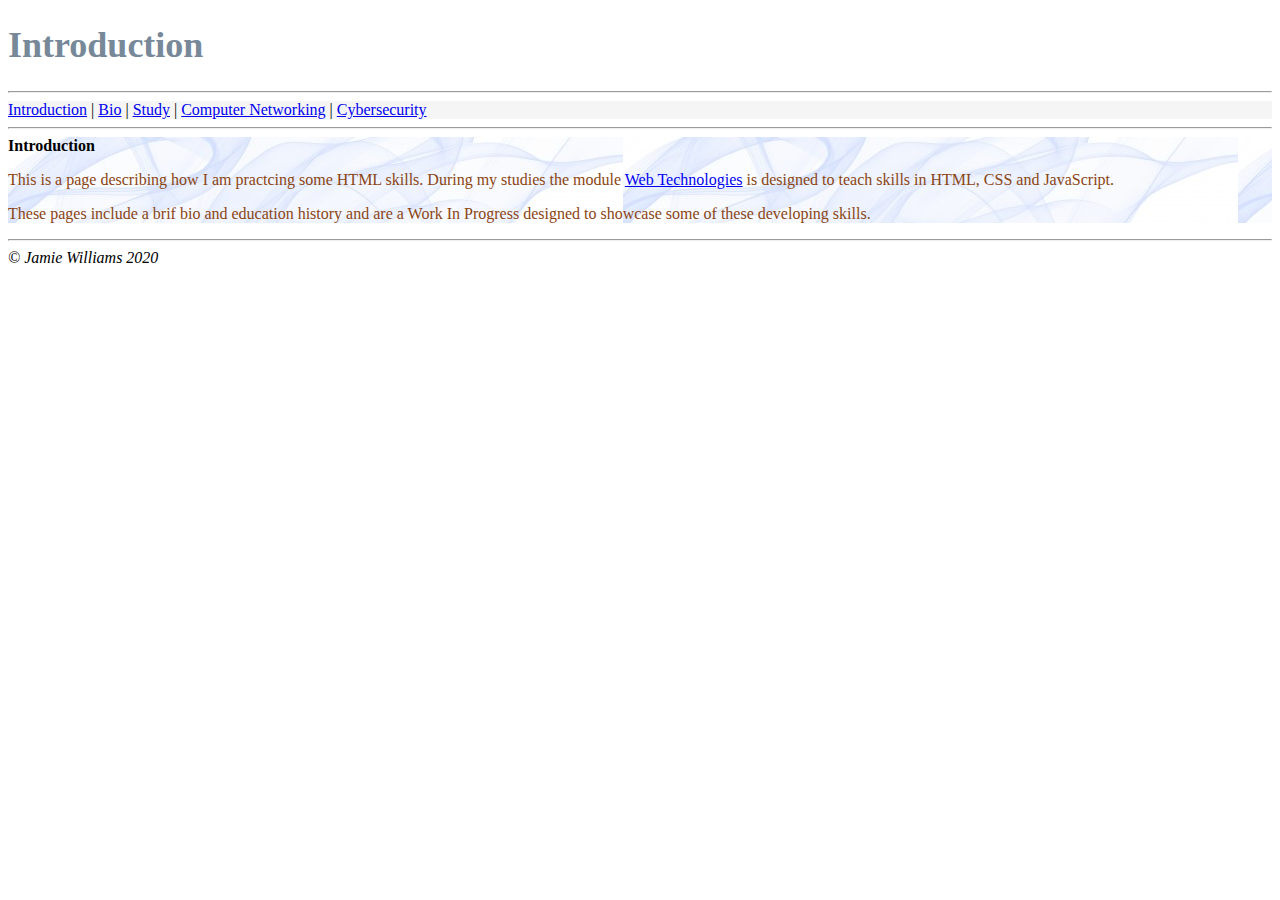
<file: index.html>
<!DOCTYPE html>
<html>
	<head>
		<meta charset="utf-8" />
		<link rel ="stylesheet" href="about_me.css" type ="text/css"/>
		<title>Introduction</title>
  </head>
	 	<main>
     <header class="page-header">
      <h1>Introduction</h1>
	<hr>
      <nav>
       <a href="index.html">Introduction</a> |
       <a href="bio.html">Bio</a> |
       <a href="study.html">Study</a> |
       <a href="ec.html">Computer Networking</a> |
       <a href="enu.html">Cybersecurity</a>
      </nav>
	   </header>
  <hr>
			<section class="about">
				<article class="intro">
    			<strong>Introduction</strong>
    				<p>This is a page describing how I am practcing some HTML skills.
    					During my studies the module <a href="https://siwells.github.io/set08101/" target="_blank.html">Web Technologies</a> is designed to teach skills in HTML, CSS and JavaScript.</p>
    				<p>These pages include a brif bio and education history and are a Work In Progress designed to showcase some of these developing skills.</p>
				</article>
			</section>
		</main>
	<hr>
  <footer>
    <em>&copy Jamie Williams 2020</em>
  </footer>
</html>
</file>
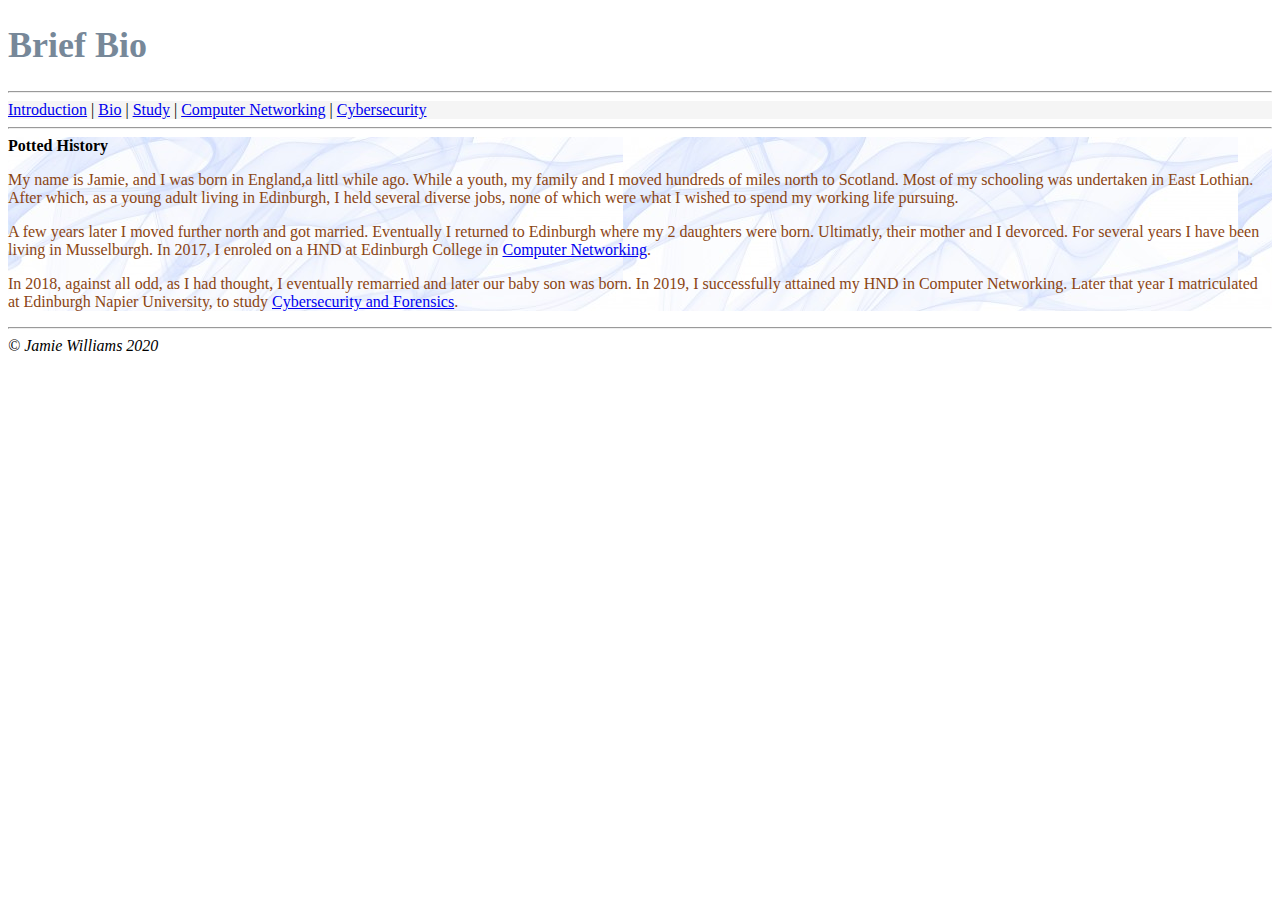
<file: bio.html>
<!DOCTYPE html>
<html>
 <head>
	<meta charset="utf-8" />
  <link rel ="stylesheet" href="about_me.css" type ="text/css"/>
	 <title>Bio</title>
 </head>
	<main>
	 <header class="page-header">
		<h1>Brief Bio</h1>
 <hr>
		<nav>
		 <a href="index.html">Introduction</a> |
		 <a href="bio.html">Bio</a> |
		 <a href="study.html">Study</a> |
		 <a href="ec.html">Computer Networking</a> |
		 <a href="enu.html">Cybersecurity</a>
		</nav>
	 </header>
 <hr>
	<section class="bio">
		<article class="life">
			<strong>Potted History</strong>
    		<p>My name is Jamie, and I was born in England,a littl while ago. While a youth, my family and I moved hundreds of miles north to Scotland.  Most of my schooling was undertaken in East Lothian.  After which, as a young adult living in Edinburgh, I held several diverse jobs, none of which were what I wished to spend my working life pursuing.</p>
    		<p>A few years later I moved further north and got married.  Eventually I returned to Edinburgh where my 2 daughters were born.  Ultimatly, their mother and I devorced. For several years I have been living in Musselburgh.  In 2017, I enroled on a HND at Edinburgh College in <a href="ec.html">Computer Networking</a>.</p>
    		<p>In 2018, against all odd, as I had thought, I eventually remarried and later our baby son was born. In 2019, I successfully attained my HND in Computer Networking.  Later that year I matriculated at Edinburgh Napier University, to study <a href="enu.html">Cybersecurity and Forensics</a>.<p>
			</article>
		</section>
  </main>
	<hr>
  <footer>
    <em>&copy Jamie Williams 2020</em>
  </footer>
</html>
</file>
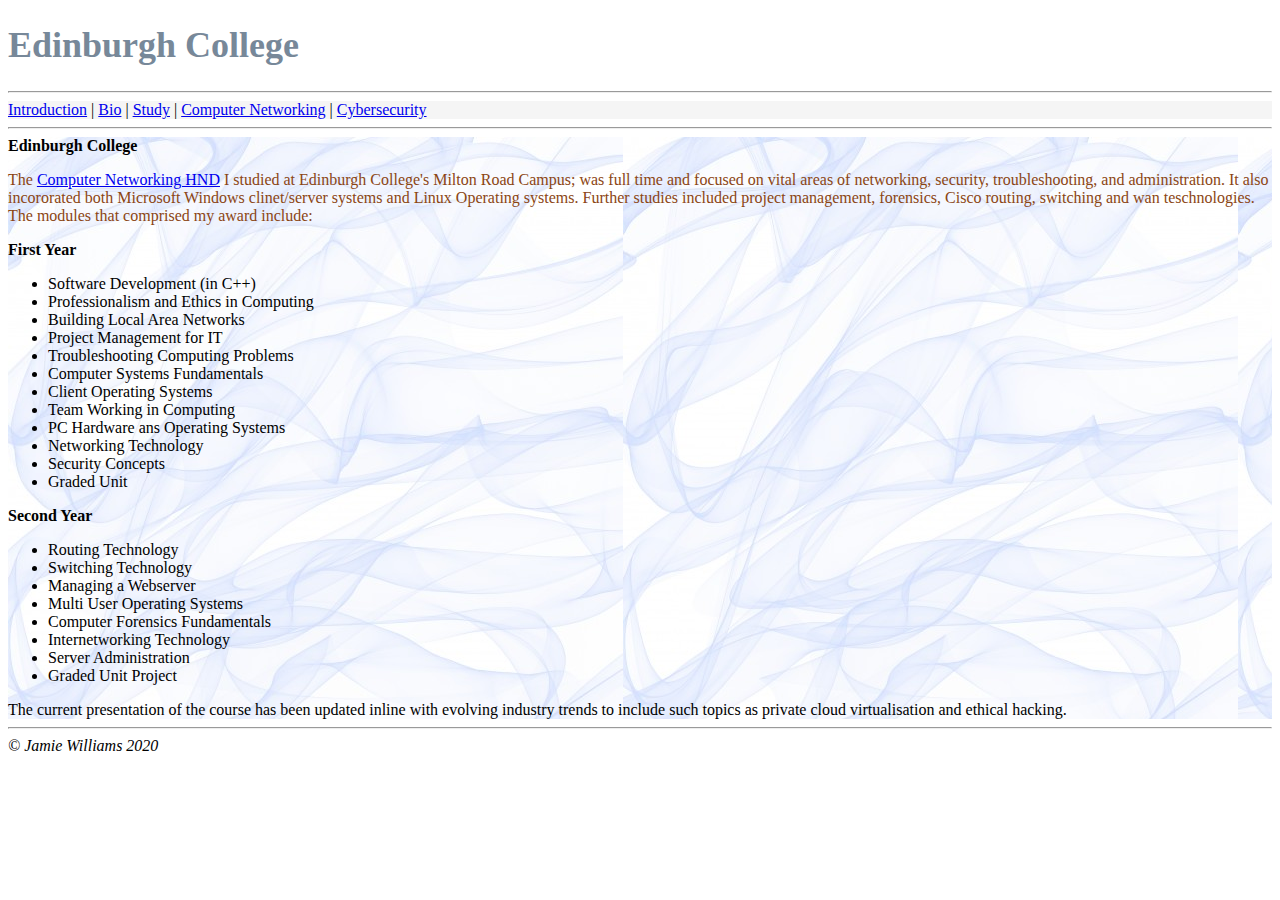
<file: ec.html>
<!DOCTYPE html>
<html>
<head>
 <meta charset="utf-8" />
 <link rel ="stylesheet" href="about_me.css" type ="text/css"/>
	<title>College</title>
</head>
 <main>
	<header class="page-header">
	 <h1>Edinburgh College</h1>
 <hr>
	 <nav>
		<a href="index.html">Introduction</a> |
		<a href="bio.html">Bio</a> |
		<a href="study.html">Study</a> |
		<a href="ec.html">Computer Networking</a> |
		<a href="enu.html">Cybersecurity</a>
	 </nav>
	</header>
 <hr>
	<section class="study">
		<article class="ec">
    	<strong>Edinburgh College</strong>
    		<p>The <a href="http://www.edinburghcollege.ac.uk/courses/Computing/Computer%20Networking%20HND/CR1CNAIB20" target="_blank.html">Computer Networking HND</a> I studied at Edinburgh College's Milton Road Campus; was full time and focused on vital areas of networking, security, troubleshooting, and administration. It also incororated both Microsoft Windows clinet/server systems and Linux Operating systems. Further studies included project management, forensics, Cisco routing, switching and wan teschnologies. The modules that comprised my award include:</p>
    	<strong>First Year</strong>
    		<ul>
    			<li>Software Development (in C++)</li>
    			<li>Professionalism and Ethics in Computing</li>
    			<li>Building Local Area Networks</li>
    			<li>Project Management for IT</li>
    			<li>Troubleshooting Computing Problems</li>
    			<li>Computer Systems Fundamentals</li>
			    <li>Client Operating Systems</li>
    			<li>Team Working in Computing</li>
    			<li>PC Hardware ans Operating Systems</li>
    			<li>Networking Technology</li>
    			<li>Security Concepts</li>
    			<li>Graded Unit</li>
    		</ul>
    	<strong>Second Year</strong>
    		<ul>
    			<li>Routing Technology</li>
    			<li>Switching Technology</li>
    			<li>Managing a Webserver</li>
    			<li>Multi User Operating Systems</li>
    			<li>Computer Forensics Fundamentals</li>
    			<li>Internetworking Technology</li>
    			<li>Server Administration</li>
    			<li>Graded Unit Project</li>
    		</ul>
    		<aside>The current presentation of the course has been updated inline with evolving industry trends to include such topics as private cloud virtualisation and ethical hacking.</aside>
  	</article>
	</section>
</main>
 <hr>
  <foot>
   <em>&copy Jamie Williams 2020</em>
  </foot>
</html>
</file>
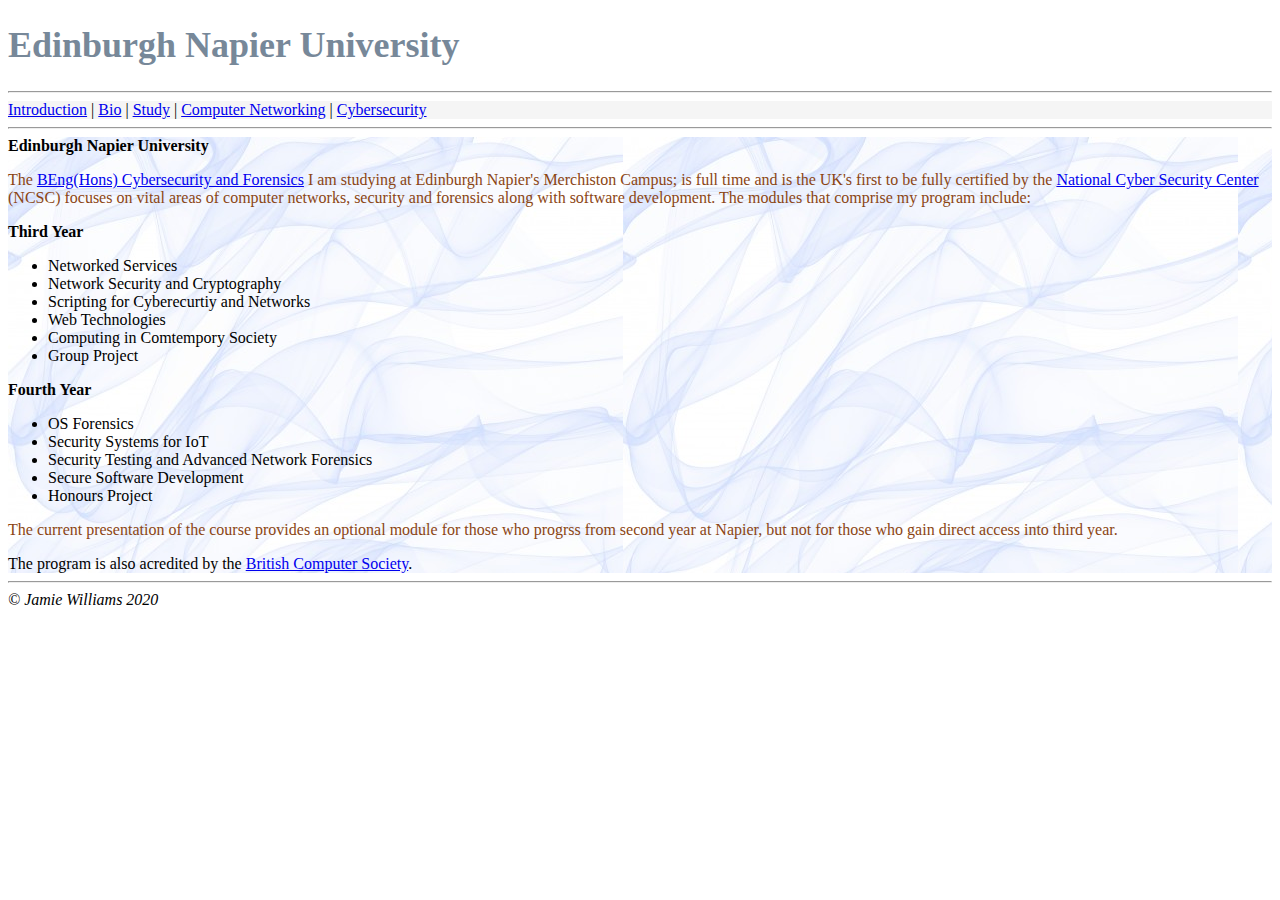
<file: enu.html>
<!DOCTYPE html>
<html>
<head>
 <meta charset="utf-8" />
 <link rel ="stylesheet" href="about_me.css" type ="text/css"/>
	<title>ENU</title>
</head>
 <main>
	<header class="page-header">
	 <h1>Edinburgh Napier University</h1>
 <hr>
	 <nav>
		<a href="index.html">Introduction</a> |
		<a href="bio.html">Bio</a> |
		<a href="study.html">Study</a> |
		<a href="ec.html">Computer Networking</a> |
		<a href="enu.html">Cybersecurity</a>
	 </nav>
	</header>
 <hr>
  <section class="study">
		<article class="enu">
    	<strong>Edinburgh Napier University</strong>
    		<p>The <a href="https://www.napier.ac.uk/courses/beng-hons-cybersecurity-and-forensics-undergraduate-fulltime" target="_blank.html">BEng(Hons) Cybersecurity and Forensics</a> I am studying at Edinburgh Napier's Merchiston Campus; is full time and is the UK's first to be fully certified by the <a href="https://www.ncsc.gov.uk/" target="_blank.html">National Cyber Security Center</a> (NCSC) focuses on vital areas of computer networks, security and forensics along with software development. The modules that comprise my program include:</p>
    	<strong>Third Year</strong>
    		<ul>
    			<li>Networked Services</li>
    			<li>Network Security and Cryptography</li>
    			<li>Scripting for Cyberecurtiy and Networks</li>
    			<li>Web Technologies</li>
    			<li>Computing in Comtempory Society</li>
    			<li>Group Project</li>
    		</ul>
    	<strong>Fourth Year</strong>
    		<ul>
    			<li>OS Forensics</li>
    			<li>Security Systems for IoT</li>
    			<li>Security Testing and Advanced Network Forensics</li>
    			<li>Secure Software Development</li>
    			<li>Honours Project</li>
    		</ul>
    		<p>The current presentation of the course provides an optional module for those who progrss from second year at Napier, but not for those who gain direct access into third year.</p>
				<aside>The program is also acredited by the <a href="https://www.bcs.org/" target="_blank.html">British Computer Society</a>.</aside>
			</article>
		</section>
 </main>
 <hr>
  <footer>
   <em>&copy Jamie Williams 2020</em>
 </footer>
</html>
</file>
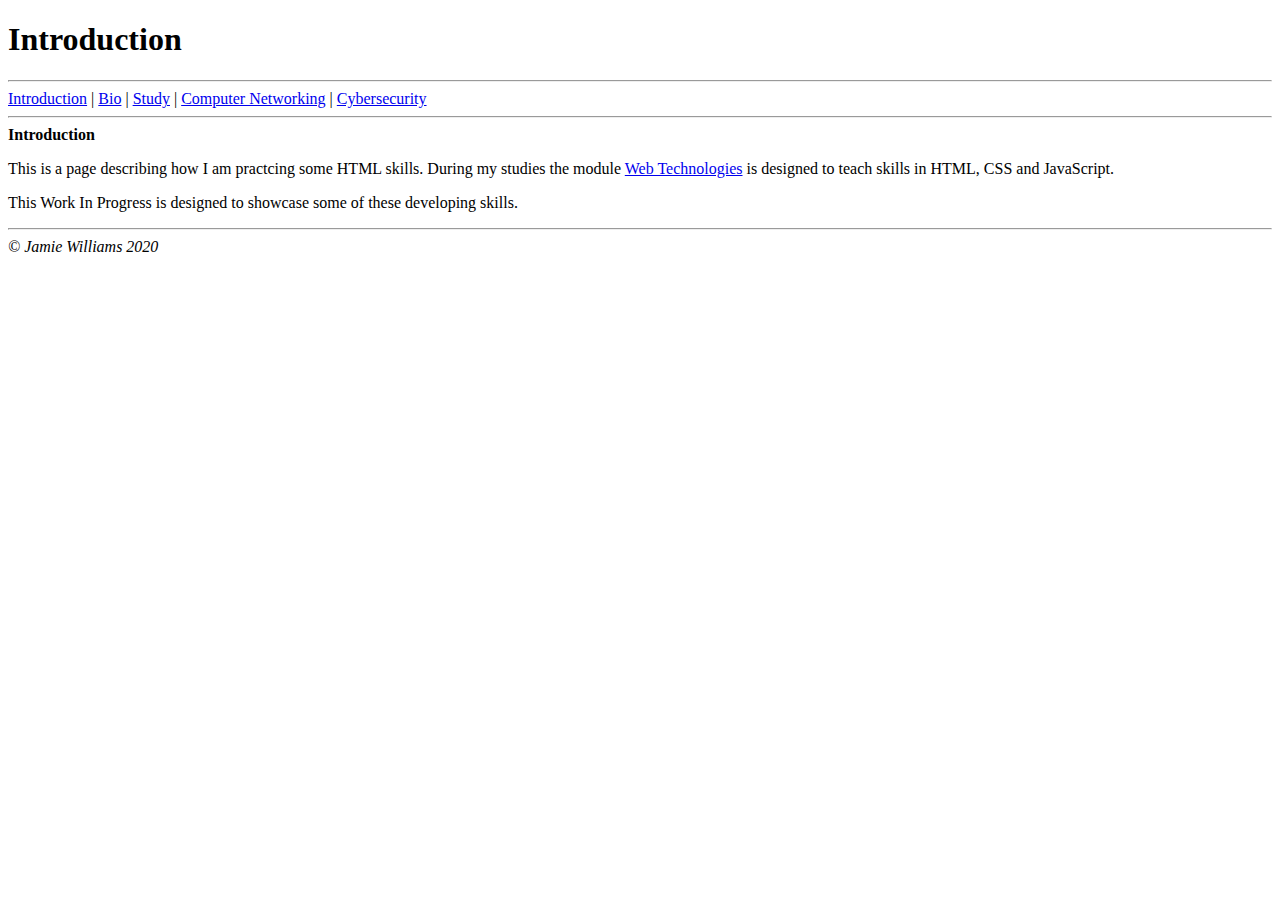
<file: intro.html>
<!DOCTYPE html>
<html>
	<head>
		<meta charset="utf-8" />
		<title>Introduction</title>
  </head>
	 	<main>
     <header class="page-header">
      <h1>Introduction</h1>
	<hr>
      <nav>
       <a href="intro.html">Introduction</a> |
       <a href="bio.html">Bio</a> |
       <a href="study.html">Study</a> |
       <a href="ec.html">Computer Networking</a> |
       <a href="enu.html">Cybersecurity</a>
      </nav>
	   </header>
  <hr>
			<section class="about">
				<article class="intro">
    			<strong>Introduction</strong>
    				<p>This is a page describing how I am practcing some HTML skills.
    					During my studies the module <a href="https://siwells.github.io/set08101/" target="_blank.html">Web Technologies</a> is designed to teach skills in HTML, CSS and JavaScript.</p>
    				<p>This Work In Progress is designed to showcase some of these developing skills.</p>
				</article>
			</section>
		</main>
	<hr>
  <footer>
    <em>&copy Jamie Williams 2020</em>
  </footer>
</html>
</file>
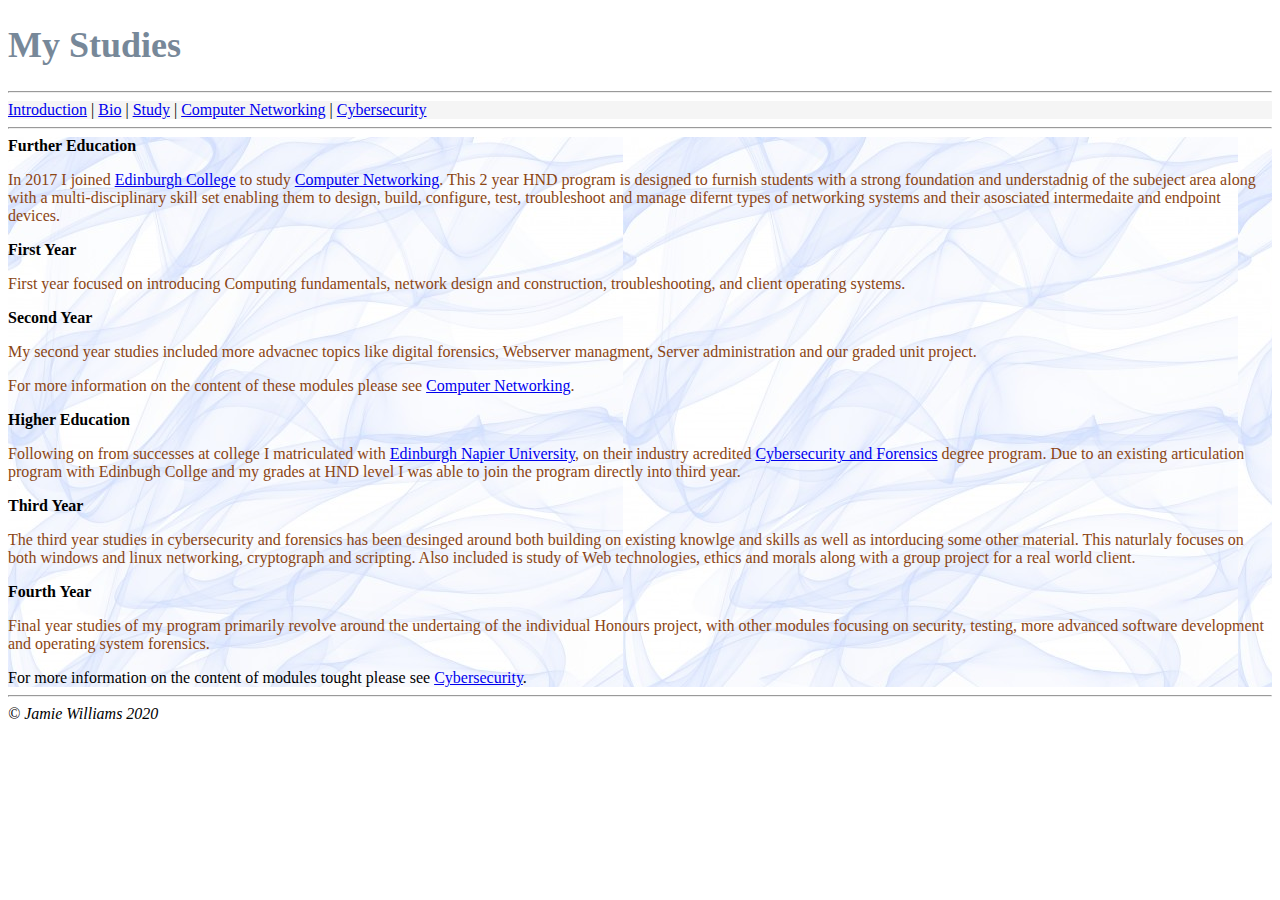
<file: study.html>
<!DOCTYPE html>
<html>
<head>
 <meta charset="utf-8" />
 <link rel ="stylesheet" href="about_me.css" type ="text/css"/>
	<title>Study</title>
</head>
 <main>
	<header class="page-header">
	 <h1>My Studies</h1>
 <hr>
	 <nav>
		<a href="index.html">Introduction</a> |
		<a href="bio.html">Bio</a> |
		<a href="study.html">Study</a> |
		<a href="ec.html">Computer Networking</a> |
		<a href="enu.html">Cybersecurity</a>
	 </nav>
	</header>
 <hr>
  <section class="study">
		<article class="Edu">
  		<strong>Further Education</strong>
  			<p>In 2017 I joined <a href="http://www.edinburghcollege.ac.uk/" target="_blank.html">Edinburgh College</a> to study <a href="ec.html">Computer Networking</a>.
    This 2 year HND program is designed to furnish students with a strong foundation and understadnig of the subeject area along with a multi-disciplinary skill set enabling them to design, build, configure, test, troubleshoot and manage difernt types of networking systems and their asosciated intermedaite and endpoint devices.</p>
    	<strong>First Year</strong>
    		<p>First year focused on introducing Computing fundamentals, network design and construction, troubleshooting, and client operating systems.</p>
    	<strong>Second Year</strong>
    		<p>My second year studies included more advacnec topics like digital forensics, Webserver managment, Server administration and our graded unit project.</p>
    		<p>For more information on the content of these modules please see <a href="ec.html">Computer Networking</a>.</p>
    	<strong>Higher Education</strong>
    		<p>Following on from successes at college I matriculated with <a href="https://www.napier.ac.uk/" target="_blank.html">Edinburgh Napier University</a>, on their industry acredited <a href="enu.html">Cybersecurity and Forensics</a> degree program.  Due to an existing articulation program with Edinbugh Collge and my grades at HND level I was able to join the program directly into third year.</p>
    	<strong>Third Year</strong>
    		<p>The third year studies in cybersecurity and forensics has been desinged around both building on existing knowlge and skills as well as intorducing some other material.  This naturlaly focuses on both windows and linux networking, cryptograph and scripting.  Also included is study of Web technologies, ethics and morals along with a group project for a real world client.</p>
    	<strong>Fourth Year</strong>
    		<p>Final year studies of my program primarily revolve around the undertaing of the individual Honours project, with other modules focusing on security, testing, more advanced software development and operating system forensics.</p>
    		<aside>For more information on the content of modules tought please see <a href="enu.html">Cybersecurity</a>.</aside>
		</article>
	</section>
</main>
	<hr>
  <footer>
    <em>&copy Jamie Williams 2020</em>
  </footer>
</html>
</file>
<file: about_me.css>
section {background-image: url(images/pale-blue-smoke.jpg);}
nav {background-color:whitesmoke}
h1 {font: normal normal 700 36px /1.2 cursive; color:lightslategrey}
p {font-weight 400; color:saddlebrown}
</file>
